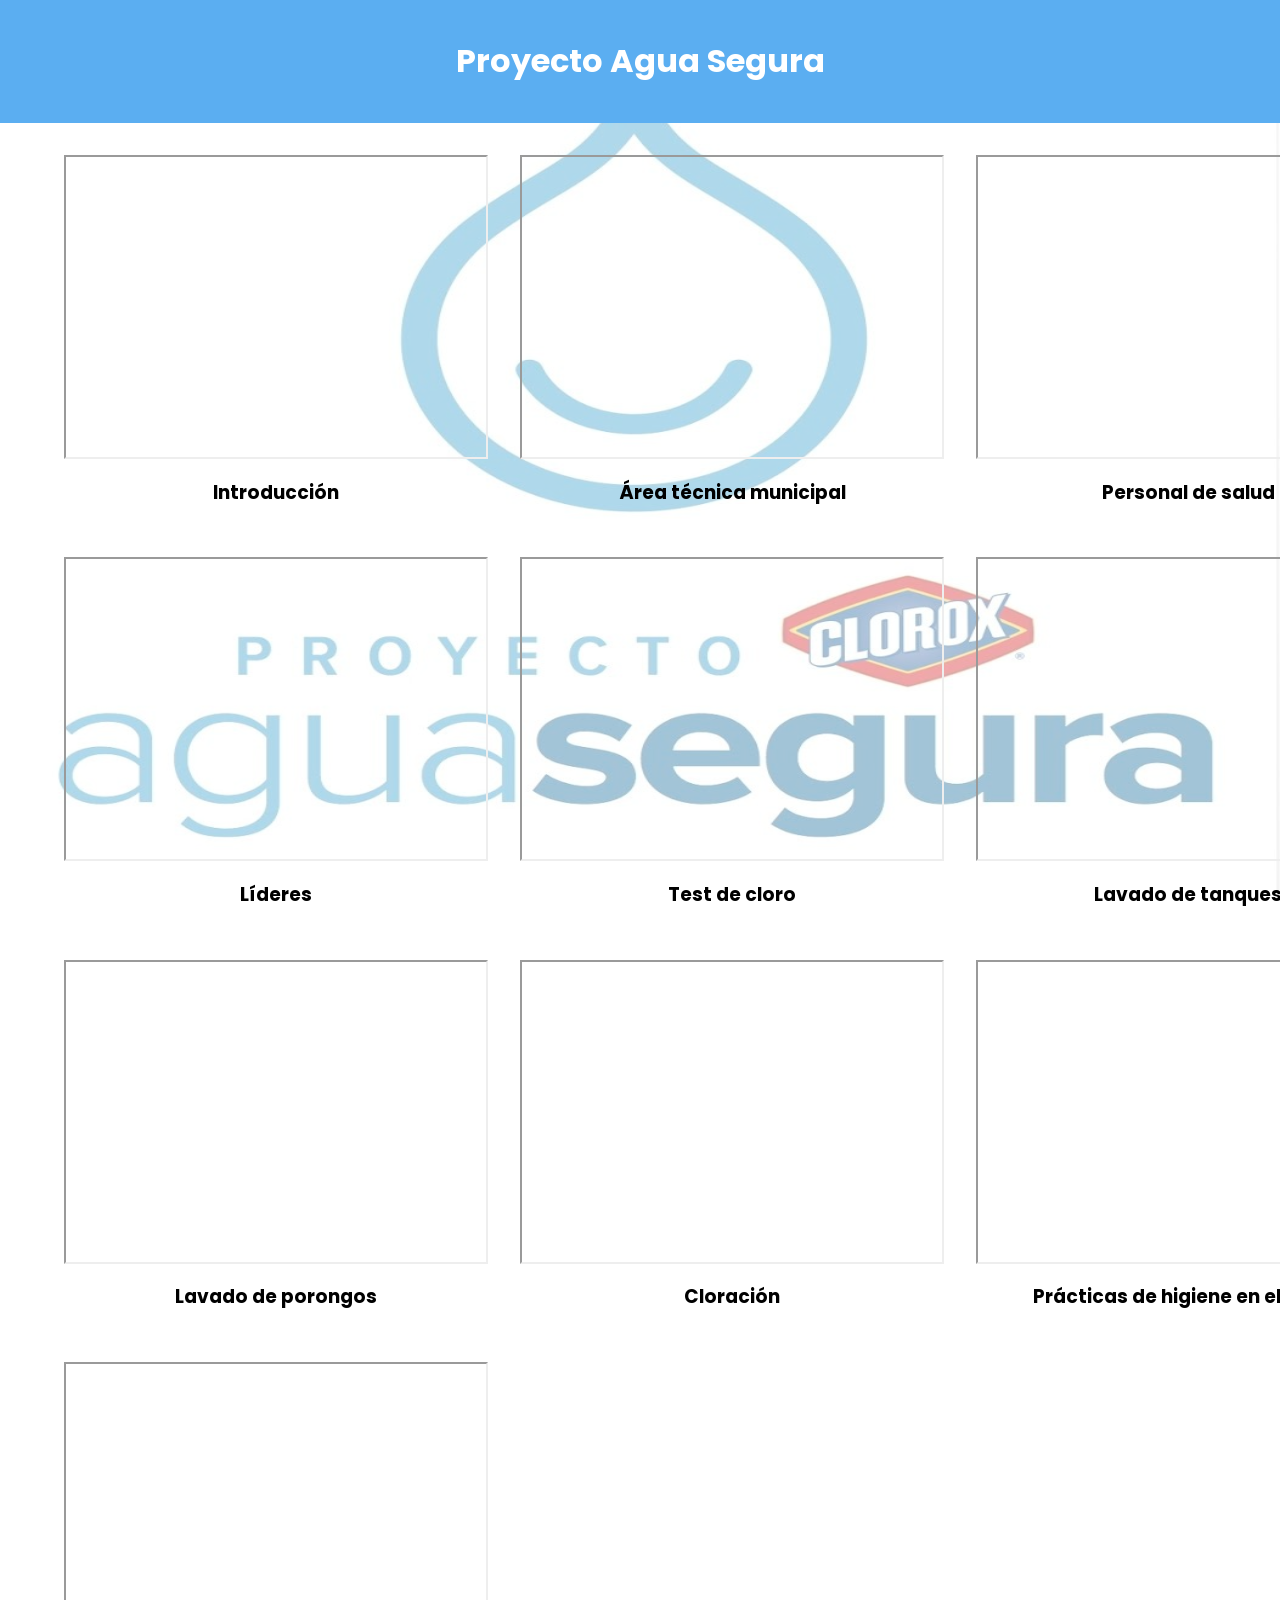
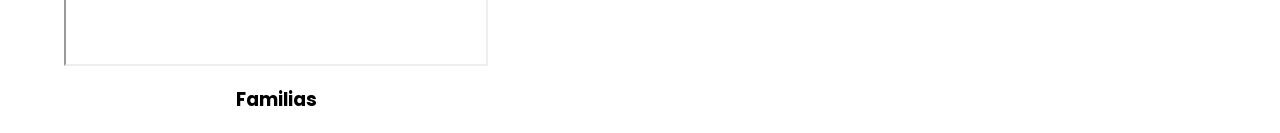
<file: index.html>
<!DOCTYPE html>
<html lang="en">
    <head>
        <meta charset="UTF-8">
        <meta http-equiv="X-UA-Compatible" content="IE=edge">
        <meta name="viewport" content="width=device-width, initial-scale=1.0">
        <title>Document</title>
        <link rel="stylesheet" href="./styles.css">
        <link rel="preconnect" href="https://fonts.googleapis.com">
        <link rel="preconnect" href="https://fonts.gstatic.com" crossorigin>
        <link href="https://fonts.googleapis.com/css2?family=Poppins:wght@200;300;400;500;700&display=swap" rel="stylesheet">
    </head>
    <body>
        
        <header>
            <h1>Proyecto Agua Segura</h1>
        </header>
        <div class="container">
            <div class="video">
                <iframe src="https://drive.google.com/file/d/1yDoRTHQB-B3PlOn8ilAm2xBIhnEuM3QS/preview" width="420" height="300" allow="autoplay"></iframe>
                <h3>Introducción</h3>
            </div>
            <div class="video">
                <iframe src="https://drive.google.com/file/d/1JruDCVqtPQxf2Bzf1v_rcrCtyrsUNqiG/preview" width="420" height="300" allow="autoplay"></iframe>
                <h3>Área técnica municipal</h3>
            </div>
            <div class="video">
                <iframe src="https://drive.google.com/file/d/1bRI26egckp_3NSsmnXMUY9pRuWEvSl_i/preview" width="420" height="300" allow="autoplay"></iframe>
                <h3>Personal de salud</h3>
            </div>
            <div class="video">
                <iframe src="https://drive.google.com/file/d/1r3oD2Eb013ult9UouNk5pVLEXFj9m52e/preview" width="420" height="300" allow="autoplay"></iframe>
                <h3>Líderes</h3>
            </div>
            <div class="video">
                <iframe src="https://drive.google.com/file/d/1RtuiFGwbLtzWditDVQzGbEuD0B2GdeHZ/preview" width="420" height="300" allow="autoplay"></iframe>
                <h3>Test de cloro</h3>
            </div>
            <div class="video">
                <iframe src="https://drive.google.com/file/d/1SbaCDpEOM-Xo-usPH7gvI71yN515dK4h/preview" width="420" height="300" allow="autoplay"></iframe>
                <h3>Lavado de tanques</h3>
            </div>
            <div class="video">
                <iframe src="https://drive.google.com/file/d/1wCV_nLXUQEuGvm0PZliPGqG8YFkjD6LD/preview" width="420" height="300" allow="autoplay"></iframe>
                <h3>Lavado de porongos</h3>
            </div>
            <div class="video">
                <iframe src="https://drive.google.com/file/d/1z0gng7-pEQZjdKgmTTbAHC2NmFmkRv3Y/preview" width="420" height="300" allow="autoplay"></iframe>
                <h3>Cloración</h3>
            </div>
            <div class="video">
                <iframe src="https://drive.google.com/file/d/1y23wdeQ44QMMtSZcXWsHbuBWk9LZ8rjs/preview" width="420" height="300" allow="autoplay"></iframe>
                <h3>Prácticas de higiene en el hogar</h3>
            </div>
            <div class="video">
                <iframe src="https://drive.google.com/file/d/1sCFkI0bR8A0bukvh5NhBv7FoXcBkp7AR/preview" width="420" height="300" allow="autoplay"></iframe>
                <h3>Familias</h3>
            </div>
    </div>
</body>
</html>
</file>
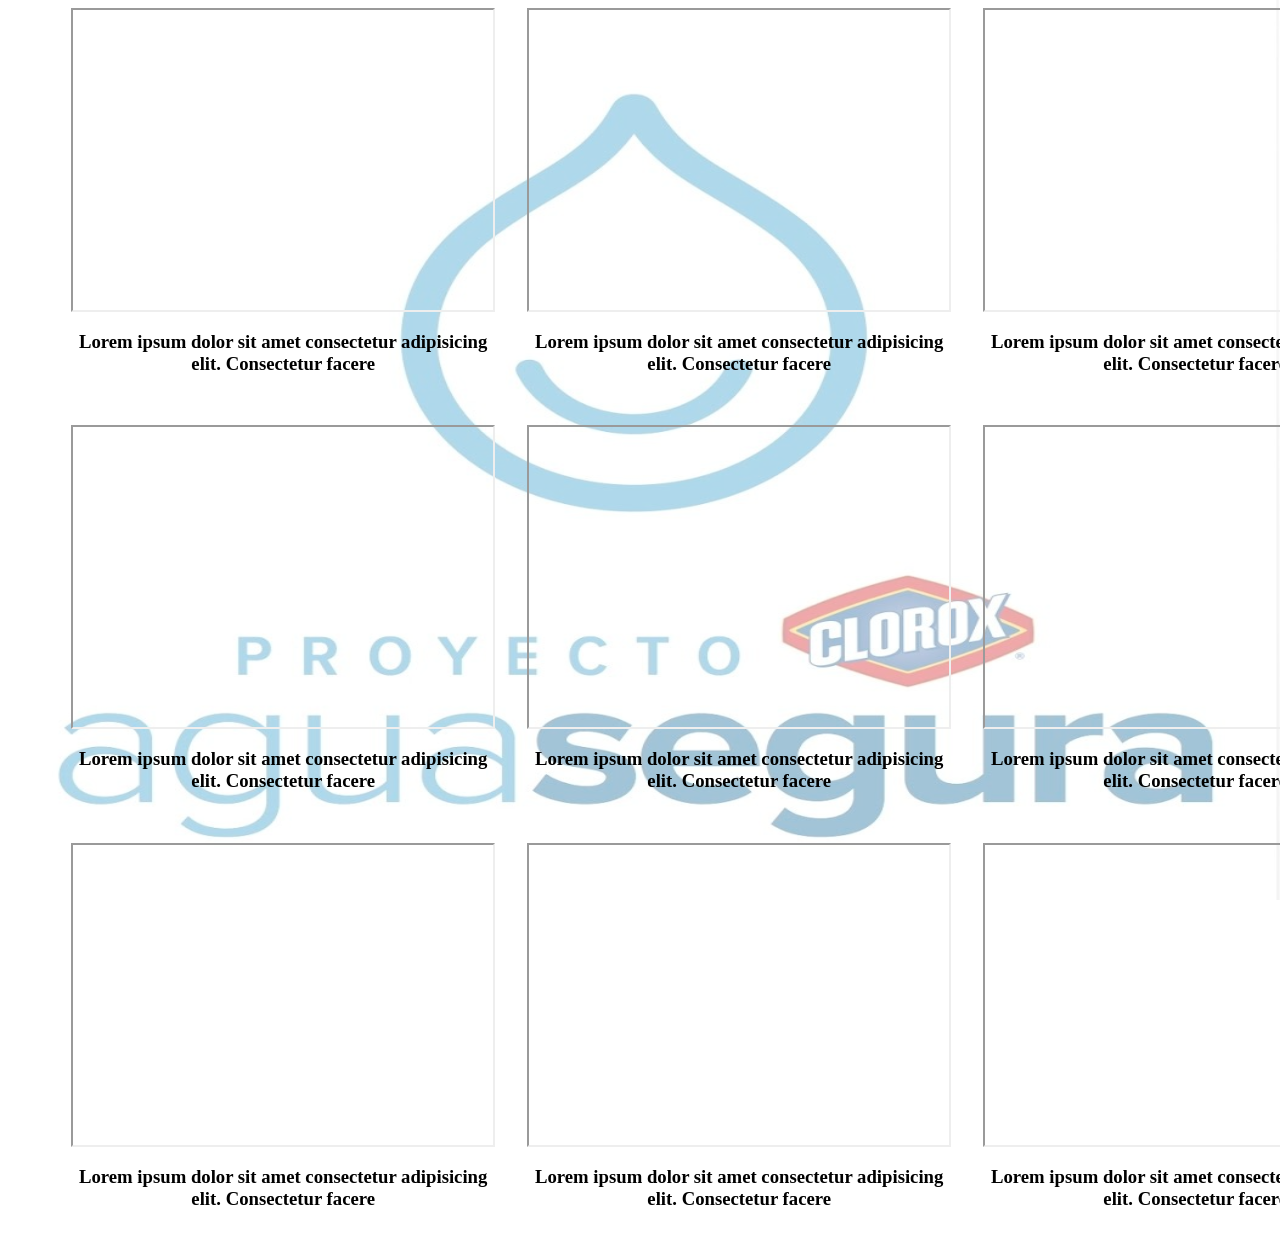
<file: proyecto agua segura/index.html>
<!DOCTYPE html>
<html lang="en">
<head>
    <meta charset="UTF-8">
    <meta http-equiv="X-UA-Compatible" content="IE=edge">
    <meta name="viewport" content="width=device-width, initial-scale=1.0">
    <title>Document</title>
    <link rel="stylesheet" href="./styles.css">
</head>
<body>

    <div class="container">
        <div class="video">
            <iframe src="https://drive.google.com/file/d/1wCV_nLXUQEuGvm0PZliPGqG8YFkjD6LD/preview" width="420" height="300" allow="autoplay"></iframe>
            <h3>Lorem ipsum dolor sit amet consectetur adipisicing elit. Consectetur facere </h3>
        </div>
        <div class="video">
            <iframe src="https://drive.google.com/file/d/1wCV_nLXUQEuGvm0PZliPGqG8YFkjD6LD/preview" width="420" height="300" allow="autoplay"></iframe>
            <h3>Lorem ipsum dolor sit amet consectetur adipisicing elit. Consectetur facere </h3>
        </div>
        <div class="video">
            <iframe src="https://drive.google.com/file/d/1wCV_nLXUQEuGvm0PZliPGqG8YFkjD6LD/preview" width="420" height="300" allow="autoplay"></iframe>
            <h3>Lorem ipsum dolor sit amet consectetur adipisicing elit. Consectetur facere </h3>
        </div>
        <div class="video">
            <iframe src="https://drive.google.com/file/d/1wCV_nLXUQEuGvm0PZliPGqG8YFkjD6LD/preview" width="420" height="300" allow="autoplay"></iframe>
            <h3>Lorem ipsum dolor sit amet consectetur adipisicing elit. Consectetur facere </h3>
        </div>
        <div class="video">
            <iframe src="https://drive.google.com/file/d/1wCV_nLXUQEuGvm0PZliPGqG8YFkjD6LD/preview" width="420" height="300" allow="autoplay"></iframe>
            <h3>Lorem ipsum dolor sit amet consectetur adipisicing elit. Consectetur facere </h3>
        </div>
        <div class="video">
            <iframe src="https://drive.google.com/file/d/1wCV_nLXUQEuGvm0PZliPGqG8YFkjD6LD/preview" width="420" height="300" allow="autoplay"></iframe>
            <h3>Lorem ipsum dolor sit amet consectetur adipisicing elit. Consectetur facere </h3>
        </div>
        <div class="video">
            <iframe src="https://drive.google.com/file/d/1wCV_nLXUQEuGvm0PZliPGqG8YFkjD6LD/preview" width="420" height="300" allow="autoplay"></iframe>
            <h3>Lorem ipsum dolor sit amet consectetur adipisicing elit. Consectetur facere </h3>
        </div>
        <div class="video">
            <iframe src="https://drive.google.com/file/d/1wCV_nLXUQEuGvm0PZliPGqG8YFkjD6LD/preview" width="420" height="300" allow="autoplay"></iframe>
            <h3>Lorem ipsum dolor sit amet consectetur adipisicing elit. Consectetur facere </h3>
        </div>
        <div class="video">
            <iframe src="https://drive.google.com/file/d/1wCV_nLXUQEuGvm0PZliPGqG8YFkjD6LD/preview" width="420" height="300" allow="autoplay"></iframe>
            <h3>Lorem ipsum dolor sit amet consectetur adipisicing elit. Consectetur facere </h3>
        </div>
</div>
</body>
</html>
</file>
<file: styles.css>
.container{
    display: grid;
    grid-template-columns: repeat(3, 1fr);
    gap: 2rem;
    width: 90%;
    margin: 0 auto;
    
}
body{
    background-image: url(clorox.jpeg);
    background-color: rgba(255,255,255,0.6);
    background-blend-mode: lighten;

    background-repeat: no-repeat;
    background-attachment: fixed;
    background-size: cover;
    background-size: 100% 100%;
    margin: 0;
    font-family: 'Poppins', sans-serif;

}
.video{
    display: flex;
    flex-direction: column;
    justify-content: center;
    align-items: center;
    text-align: center;
}
header{
    display: flex;
    padding: 1rem;
    background-color: rgb(91, 174, 241);
    color: #fff;
    margin-bottom: 2rem;
    text-align: center;

}
h1{
    width: 100%;

    text-align: center;
}
ul{
    display: flex;
    gap: 1rem;
    list-style-type: none;
}
</file>
<file: proyecto agua segura/styles.css>
.container{
    display: grid;
    grid-template-columns: repeat(3, 1fr);
    gap: 2rem;
    width: 90%;
    margin: 0 auto;
    
}
body{
    background-image: url(clorox.jpeg);
    background-color: rgba(255,255,255,0.6);
    background-blend-mode: lighten;

    background-repeat: no-repeat;
    background-attachment: fixed;
    background-size: cover;
    background-size: 100% 100%;

}
.video{
    display: flex;
    flex-direction: column;
    justify-content: center;
    align-items: center;
    text-align: center;
}
header{
    
    display: flex;
    justify-content: space-between;
    align-items: center;
    padding: 1rem;
    background-color: rgb(91, 174, 241);
    color: #fff;
    margin-bottom: 2rem;
}
ul{
    display: flex;
    gap: 1rem;
    list-style-type: none;
}
</file>
